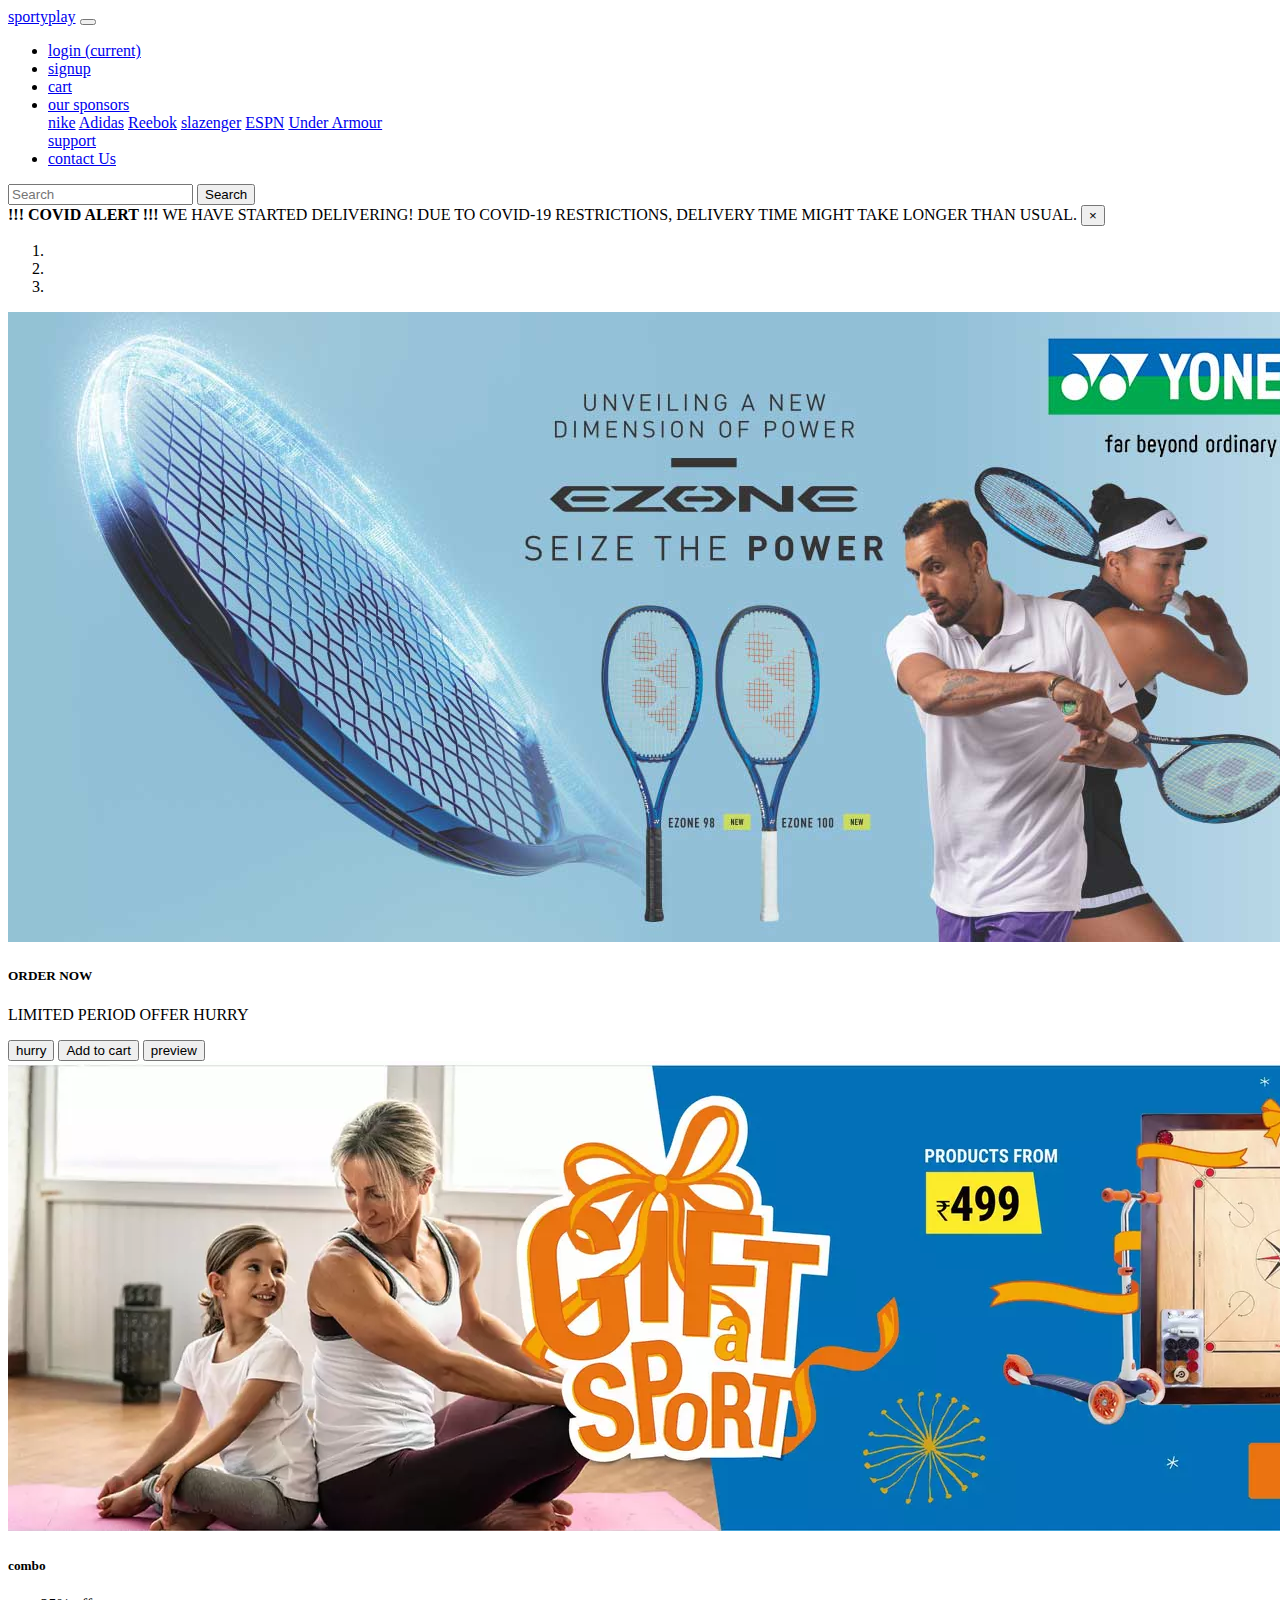
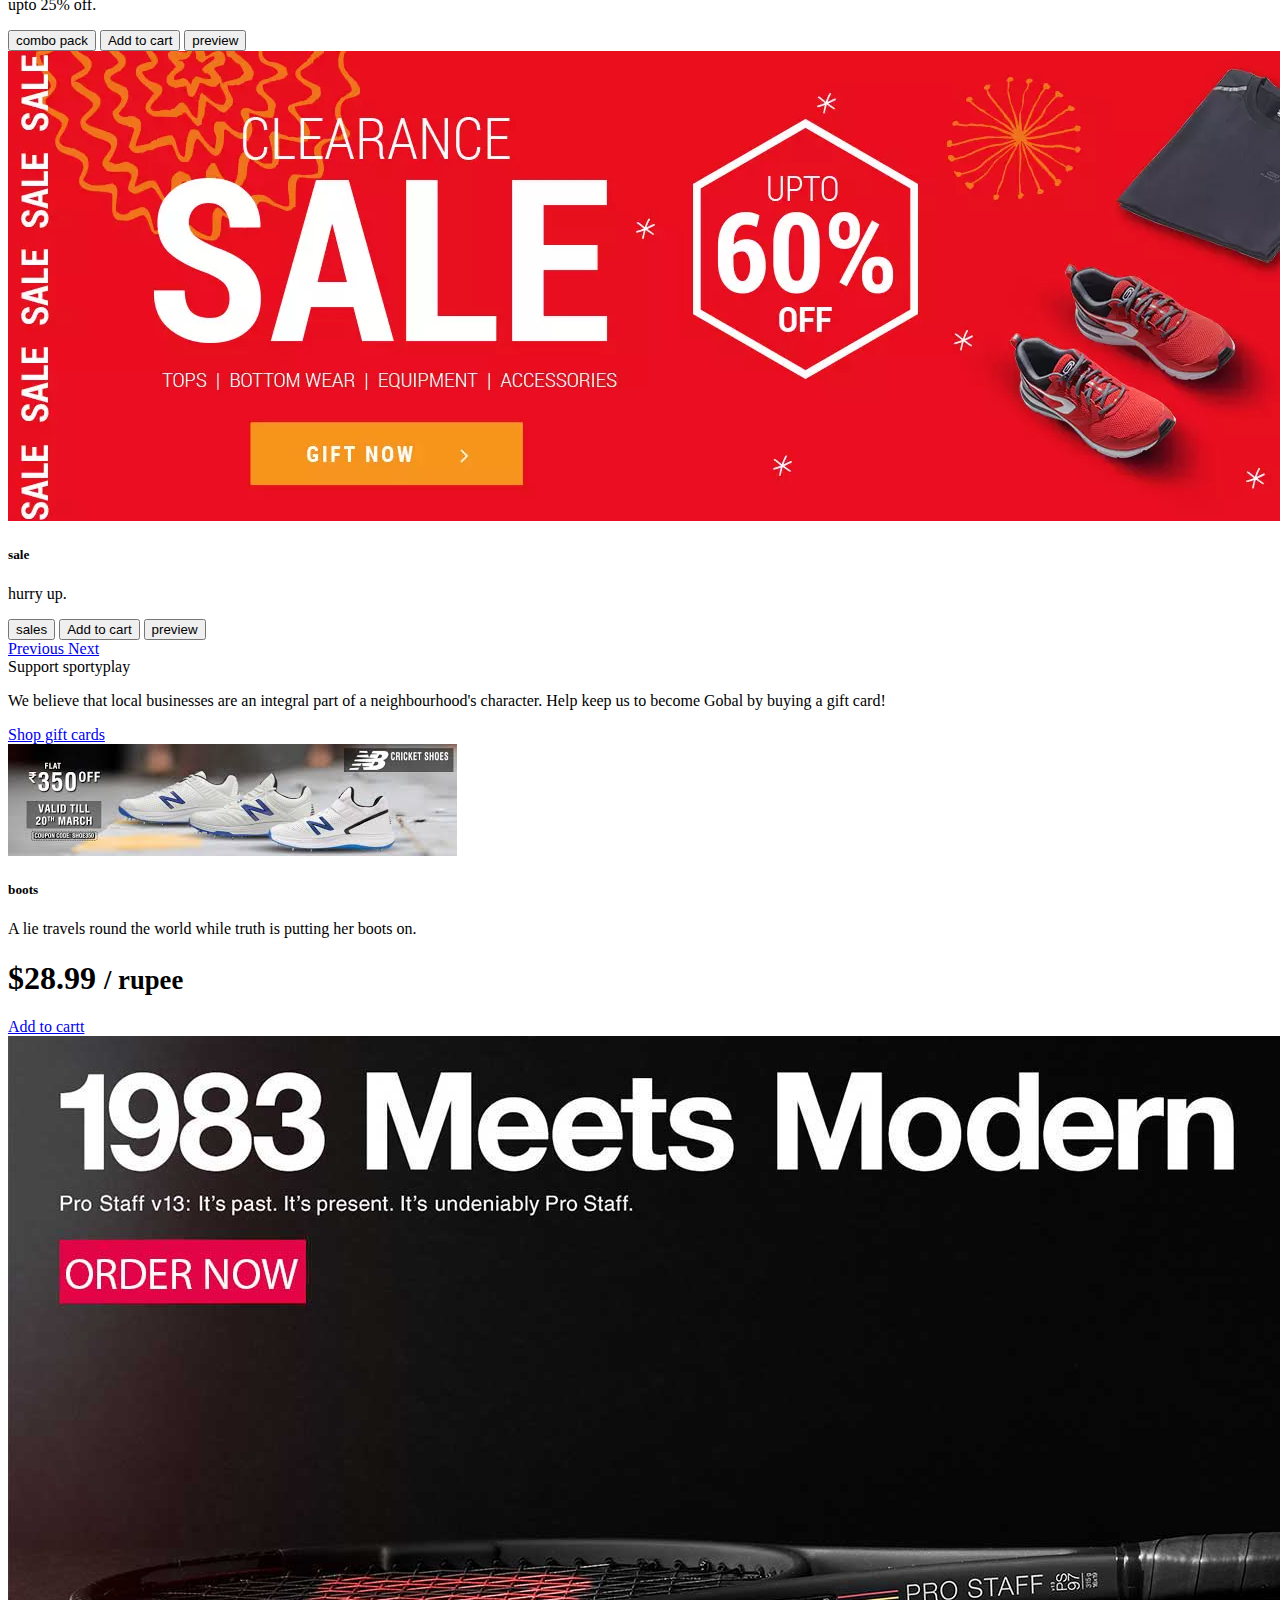
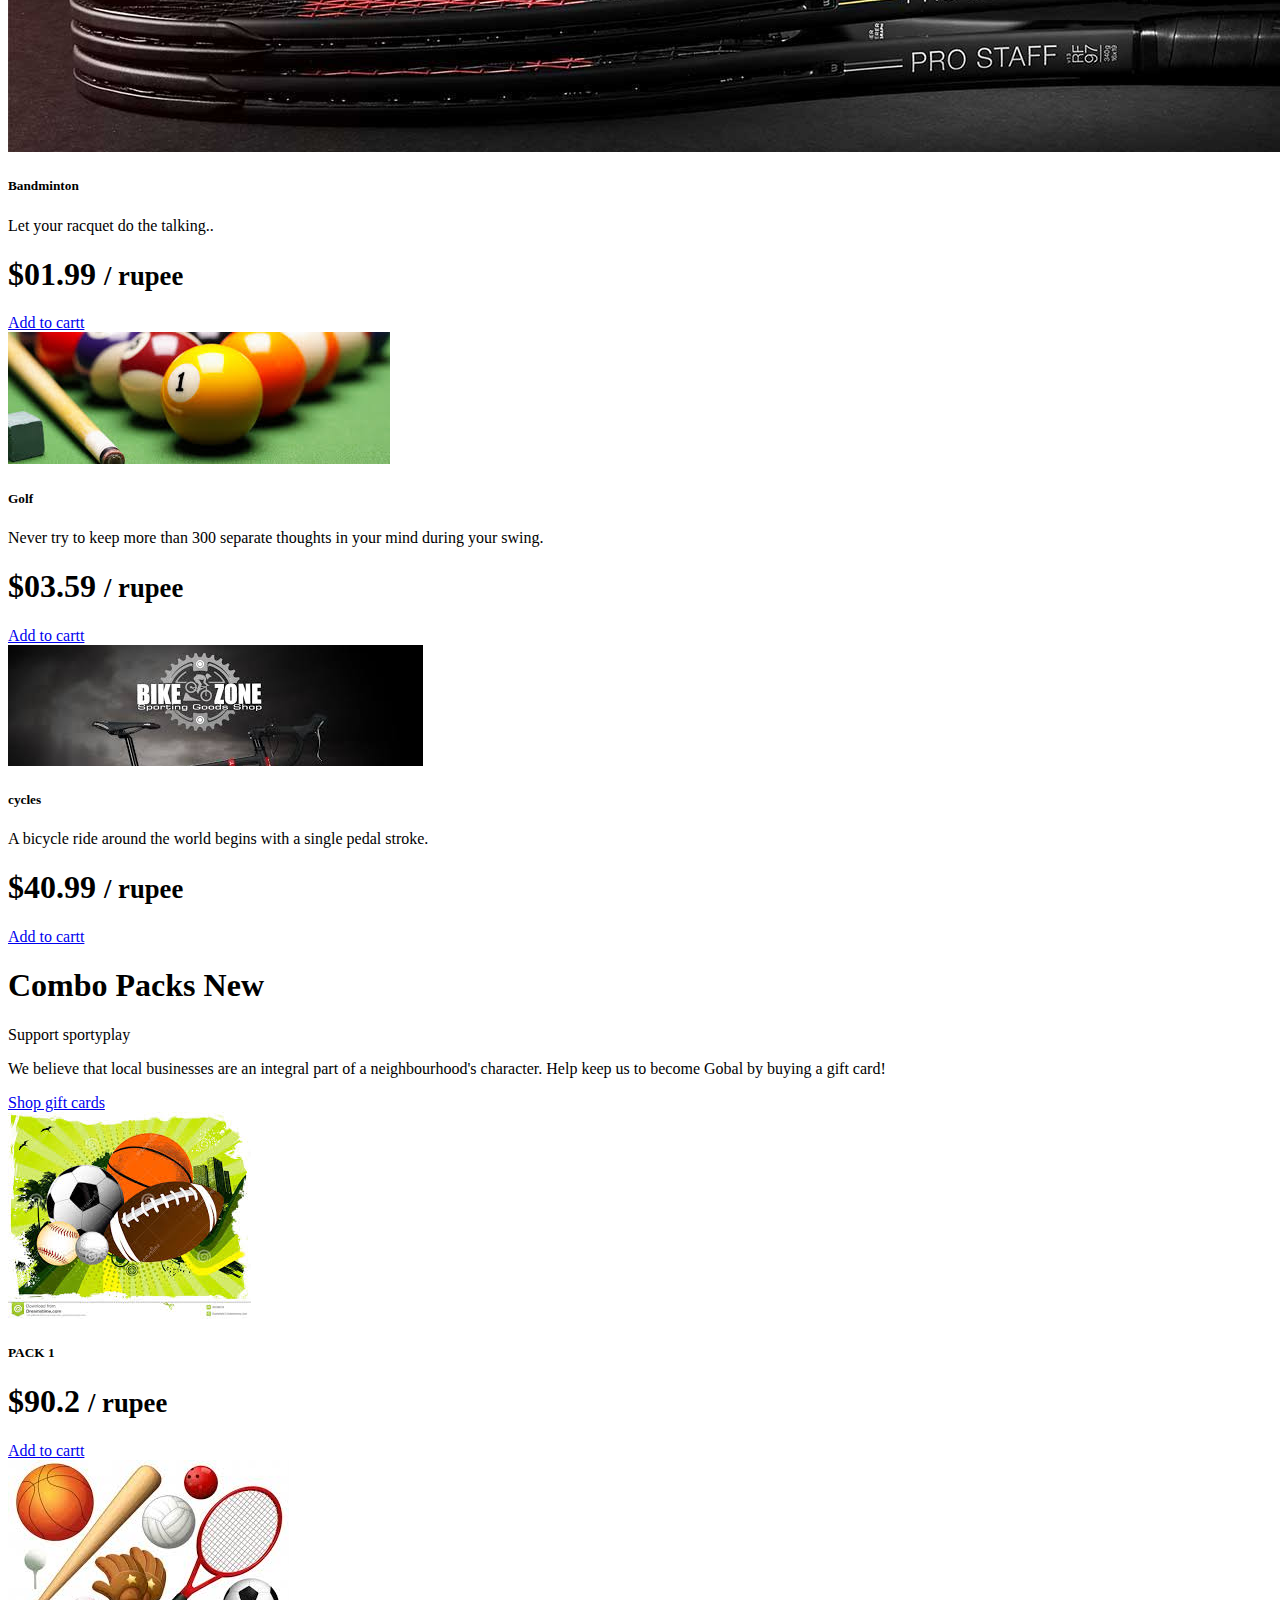
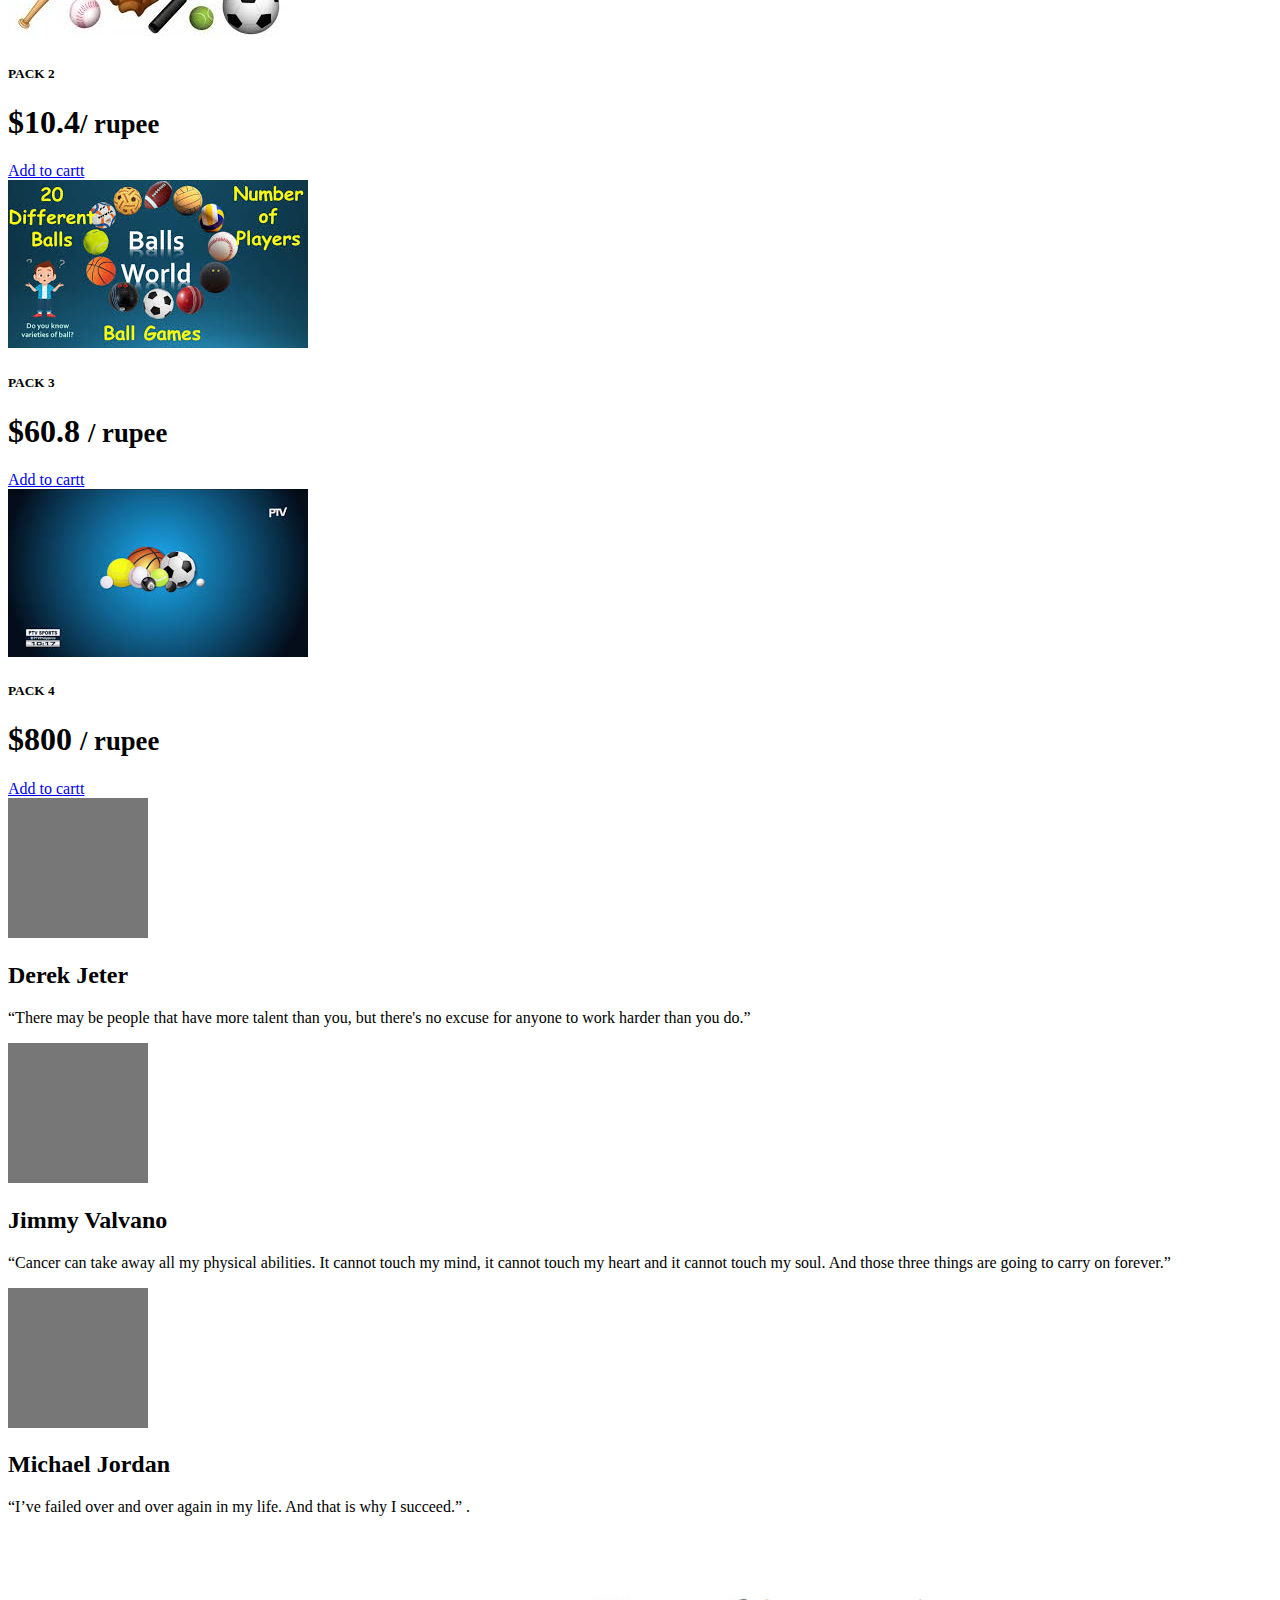
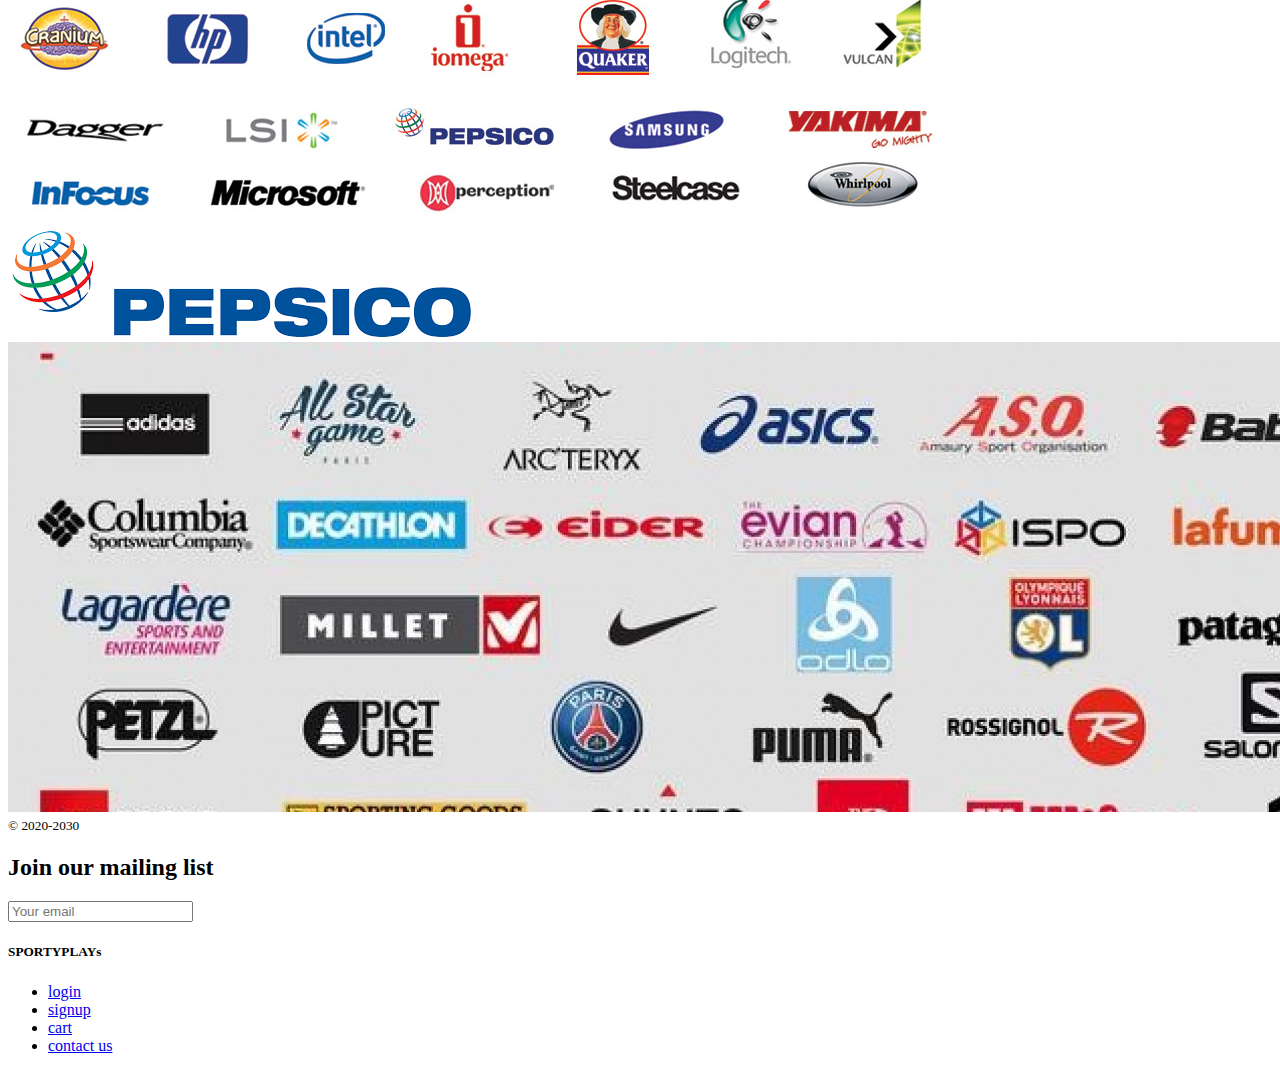
<file: index.html>
<!DOCTYPE html>
<html lang="en">

<head>
    <meta charset="UTF-8">
    <meta name="viewport" content="width=device-width, initial-scale=1.0">
    <title>sportyplay</title>
</head>

<body>
    <!doctype html>
    <html lang="en">

    <head>
        <!-- Required meta tags -->
        <meta charset="utf-8">
        <meta name="viewport" content="width=device-width, initial-scale=1, shrink-to-fit=no">

        <!-- Bootstrap CSS -->
        <link rel="stylesheet" href="https://cdn.jsdelivr.net/npm/bootstrap@4.5.3/dist/css/bootstrap.min.css"
            integrity="sha384-TX8t27EcRE3e/ihU7zmQxVncDAy5uIKz4rEkgIXeMed4M0jlfIDPvg6uqKI2xXr2" crossorigin="anonymous">

        <title>Hello, world!</title>
    </head>

    <body>
        <nav class="navbar navbar-expand-lg navbar-dark bg-dark">

            <a class="navbar-brand" href="index.html">sportyplay</a>
            <button class="navbar-toggler" type="button" data-toggle="collapse" data-target="#navbarSupportedContent"
                aria-controls="navbarSupportedContent" aria-expanded="false" aria-label="Toggle navigation">
                <span class="navbar-toggler-icon"></span>
            </button>
            <div class="collapse navbar-collapse" id="navbarSupportedContent">
                <ul class="navbar-nav mr-auto">
                    <li class="nav-item active">
                        <a class="nav-link" href="login.html">login <span class="sr-only">(current)</span></a>
                    </li>
                    <li class="nav-item">
                        <a class="nav-link" href="signup.html">signup</a>
                    </li>

                    <li class="nav-item">
                        <a class="nav-link" href="#">cart</a>
                    </li>
                    <li class="nav-item dropdown">
                        <a class="nav-link dropdown-toggle" href="#" id="navbarDropdown" role="button"
                            data-toggle="dropdown" aria-haspopup="true" aria-expanded="false">
                            our sponsors
                        </a>
                        <div class="dropdown-menu" aria-labelledby="navbarDropdown">
                            <a class="dropdown-item" href="#"></a>
                            <a class="dropdown-item" href="https://www.nike.com/in">nike</a>

                            <a class="dropdown-item" href="https://shop.adidas.co.in/">Adidas</a>

                            <a class="dropdown-item"
                                href="https://shop4reebok.com/?utm_source=adwords&utm_medium=Search_CPC&utm_campaign=Reebok_Pure_Brand_Exact&utm_term=reebok&utm_adgroup=&utm_network=Search_g&utm_matchtype=e&utm_device=c&utm_placement=&utm_content=460565289106&utm_location=9040242&utm_campaignid=10985441210&gclid=CjwKCAiA2O39BRBjEiwApB2IkuNvT62zTbOOoQfXvxoZ-h2CuradppoPYUOPGAwRKPB-0pcEUkXz6hoCz8kQAvD_BwE">Reebok</a>

                            <a class="dropdown-item" href="#">slazenger</a>

                            <a class="dropdown-item" href="#">ESPN</a>

                            <a class="dropdown-item" href="#">Under Armour</a>
                            <div class="dropdown-divider"></div>
                            <a class="dropdown-item" href="contact.html">support</a>

                        </div>
                    </li>
                    <li class="nav-item active">
                        <a class="nav-link" href="contact.html"> contact Us</a>
                    </li>
                </ul>
                <form class="form-inline my-2 my-lg-0">
                    <input class="form-control mr-sm-2" type="search" placeholder="Search" aria-label="Search">
                    <button class="btn btn-outline-success my-2 my-sm-0" type="submit">Search</button>
                </form>
            </div>
        </nav>

        <div class="alert alert-warning alert-dismissible fade show" role="alert">
            <strong>!!! COVID ALERT !!!</strong> WE HAVE STARTED DELIVERING! DUE TO COVID-19 RESTRICTIONS, DELIVERY TIME
            MIGHT TAKE LONGER THAN USUAL.

            <button type="button" class="close" data-dismiss="alert" aria-label="Close">
                <span aria-hidden="true">&times;</span>
            </button>
        </div>

        <div id="carouselExampleCaptions" class="carousel slide carousel-fade" data-ride="carousel">
            <ol class="carousel-indicators">
                <li data-target="#carouselExampleCaptions" data-slide-to="0" class="active"></li>
                <li data-target="#carouselExampleCaptions" data-slide-to="1"></li>
                <li data-target="#carouselExampleCaptions" data-slide-to="2"></li>
            </ol>
            <div class="carousel-inner">
                <div class="carousel-item active">
                
                    <img src="images/yonex-string.jpg" class="d-block w-100" alt="...">
                    <div class="carousel-caption d-none d-md-block">
                        <h5>ORDER NOW</h5>
                        <p>LIMITED PERIOD OFFER HURRY</p>
                        <button class="btn btn-danger"> hurry</button>
                        <button class="btn btn-primary">Add to cart</button>
                        <button class="btn btn-success">preview</button>
                    </div>
                </div>
                <div class="carousel-item">
                    <img src="images/component 60  1 2xhpdesk.webp" class="d-block w-100" alt="...">
                    <div class="carousel-caption d-none d-md-block">
                        <h5>combo</h5>
                        <p>upto 25% off.</p>
                        <button class="btn btn-danger"> combo pack</button>
                        <button class="btn btn-primary">Add to cart</button>
                        <button class="btn btn-success">preview</button>
                    </div>
                </div>
                <div class="carousel-item">
                    <img src="images/week35 clearance desk.webp" class="d-block w-100" alt="...">
                    <div class="carousel-caption d-none d-md-block">
                        <h5>sale</h5>
                        <p>hurry up.</p>
                        <button class="btn btn-danger"> sales</button>
                        <button class="btn btn-primary">Add to cart</button>
                        <button class="btn btn-success">preview</button>
                    </div>
                </div>
            </div>
          
            <a class="carousel-control-prev" href="#carouselExampleCaptions" role="button" data-slide="prev">
                <span class="carousel-control-prev-icon" aria-hidden="true"></span>
                <span class="sr-only">Previous</span>
            </a>
            <a class="carousel-control-next" href="#carouselExampleCaptions" role="button" data-slide="next">
                <span class="carousel-control-next-icon" aria-hidden="true"></span>
                <span class="sr-only">Next</span>
            </a>
        </div>


        <div class="page-width feature-row-wrapper">
            <div class="feature-row">
                <div class="feature-row__item text-center feature-row__text feature-row__text--right aos-init aos-animate"
                    data-aos="">
                    <div class="h1 appear-delay">Support sportyplay</div>
                    <div class="rte appear-delay-1">
                        <p>We believe that local businesses are an integral part of a neighbourhood's character.
                            Help keep us to become Gobal by buying a gift card!</p>
                    </div>
                    <div class="appear-delay-2">
                        <a href="/products/gift-card" class="btn btn--tertiary">
                            Shop gift cards
                        </a>
                    </div>
                </div>

            </div>
        </div>
        <div class="card-deck">
            <div class="card ">
                <div class="card-body text-center">
                    <img src="images/boot.jpg" class="card-img-top" alt="...">
                    <h5 class="card-title">boots</h5>
                    <p class="card-text">A lie travels round the world while truth is putting her boots on.</p>
                    <h1 class="card-title pricing-card-title">$28.99 <small class="text-muted">/ rupee</small></h1>
                    <a href="#" class="btn btn-primary">Add to cartt</a>
                </div>
            </div>
            <div class="card ">
                <div class="card-body text-center">
                    <img src="images/Pro-Staff-V13-11.jpg" class="card-img-top" alt="...">
                    <h5 class="card-title">Bandminton</h5>
                    <p class="card-text">Let your racquet do the talking..</p>
                    <h1 class="card-title pricing-card-title">$01.99 <small class="text-muted">/ rupee</small></h1>
                    <a href="#" class="btn btn-primary">Add to cartt</a>
                </div>
            </div>
            <div class="card ">
                <div class="card-body text-center">
                    <img src="images/golf.jpg" class="card-img-top" alt="...">
                    <h5 class="card-title">Golf</h5>
                    <p class="card-text">Never try to keep more than 300 separate thoughts in your mind during your
                        swing.</p>
                    <h1 class="card-title pricing-card-title">$03.59 <small class="text-muted">/ rupee</small></h1>
                    <a href="#" class="btn btn-primary">Add to cartt</a>
                </div>
            </div>
            <div class="card ">
                <div class="card-body text-center">
                    <img src="images/CYCLE.jpg" class="card-img-top" alt="...">
                    <h5 class="card-title">cycles</h5>
                    <p class="card-text">A bicycle ride around the world begins with a single pedal stroke.</p>
                    <h1 class="card-title pricing-card-title">$40.99 <small class="text-muted">/ rupee</small></h1>
                    <a href="#" class="btn btn-primary">Add to cartt</a>
                </div>
            </div>
        </div>

        <h1>Combo Packs <span class="badge badge-secondary">New</span></h1>



        <div class="page-width feature-row-wrapper">
            <div class="feature-row">
                <div class="feature-row__item text-center feature-row__text feature-row__text--right aos-init aos-animate"
                    data-aos="">
                    <div class="h1 appear-delay">Support sportyplay</div>
                    <div class="rte appear-delay-1">
                        <p>We believe that local businesses are an integral part of a neighbourhood's character.
                            Help keep us to become Gobal by buying a gift card!</p>
                    </div>
                    <div class="appear-delay-2">
                        <a href="/products/gift-card" class="btn btn--tertiary">
                            Shop gift cards
                        </a>
                    </div>
                </div>

            </div>
        </div>
        <div class="card-deck">
            <div class="card ">
                <div class="card-body text-center">
                    <img src="images/pack1.jpg" class="card-img-top" alt="...">
                    <h5 class="card-title">PACK 1</h5>

                    <h1 class="card-title pricing-card-title">$90.2 <small class="text-muted">/ rupee</small></h1>
                    <a href="#" class="btn btn-primary">Add to cartt</a>
                </div>
            </div>
            <div class="card ">
                <div class="card-body text-center">
                    <img src="images/pack2.jpg" class="card-img-top" alt="...">
                    <h5 class="card-title">PACK 2</h5>

                    <h1 class="card-title pricing-card-title">$10.4<small class="text-muted">/ rupee</small></h1>
                    <a href="#" class="btn btn-primary">Add to cartt</a>
                </div>
            </div>
            <div class="card ">
                <div class="card-body text-center">
                    <img src="images/pack3.jpg" class="card-img-top" alt="...">
                    <h5 class="card-title">PACK 3</h5>

                    <h1 class="card-title pricing-card-title">$60.8 <small class="text-muted">/ rupee</small></h1>
                    <a href="#" class="btn btn-primary">Add to cartt</a>
                </div>
            </div>
            <div class="card ">
                <div class="card-body text-center">
                    <img src="images/p4.jpg" class="card-img-top" alt="...">
                    <h5 class="card-title">PACK 4</h5>
                    <h1 class="card-title pricing-card-title">$800 <small class="text-muted">/ rupee</small></h1>
                    <a href="#" class="btn btn-primary">Add to cartt</a>


                </div>
            </div>
        </div>

        <div class="container marketing">

            <!-- Three columns of text below the carousel -->
            <div class="row">
                <div class="col-lg-4">
                    <svg class="bd-placeholder-img rounded-circle" width="140" height="140"
                        xmlns="http://www.w3.org/2000/svg" preserveAspectRatio="xMidYMid slice" focusable="false"
                        role="img" aria-label="Placeholder: 140x140">
                        <title>Placeholder</title>
                        <rect width="100%" height="100%" fill="#777"></rect><text x="50%" y="50%" fill="#777"
                            dy=".3em">140x140</text>

                    </svg>
                    <h2>Derek Jeter</h2>
                    <p> “There may be people that have more talent than you, but there's no excuse for anyone to work
                        harder than you do.” </p>

                </div><!-- /.col-lg-4 -->
                <div class="col-lg-4">
                    <svg class="bd-placeholder-img rounded-circle" width="140" height="140"
                        xmlns="http://www.w3.org/2000/svg" preserveAspectRatio="xMidYMid slice" focusable="false"
                        role="img" aria-label="Placeholder: 140x140">
                        <title>Placeholder</title>
                        <rect width="100%" height="100%" fill="#777"></rect><text x="50%" y="50%" fill="#777"
                            dy=".3em">140x140</text>
                    </svg>
                    <h2> Jimmy Valvano</h2>
                    <p>“Cancer can take away all my physical abilities. It cannot touch my mind, it cannot touch my
                        heart and it cannot touch my soul. And those three things are going to carry on forever.” </p>

                </div><!-- /.col-lg-4 -->
                <div class="col-lg-4">
                    <svg class="bd-placeholder-img rounded-circle" width="140" height="140"
                        xmlns="http://www.w3.org/2000/cricket" preserveAspectRatio="xMidYMid slice" focusable="false"
                        role="img" aria-label="Placeholder: 140x140">
                        <title>Placeholder</title>
                        <rect width="100%" height="100%" fill="#777"></rect><text x="50%" y="50%" fill="#777"
                            dy=".3em">140x140</text>
                    </svg>
                    <h2> Michael Jordan</h2>
                    <p>“I’ve failed over and over again in my life. And that is why I succeed.”
                        .</p>

                </div><!-- /.col-lg-4 -->
            </div><!-- /.row -->


            <div id="carouselExampleSlidesOnly" class="carousel slide" data-ride="carousel">
                <div class="carousel-inner">
                    <div class="carousel-item active">
                        <img src="images/spon.jpg" class="d-block w-100" alt="...">
                    </div>
                    <div class="carousel-item">
                        <img src="images/pepsi.png" class="d-block w-100" alt="...">
                    </div>
                    <div class="carousel-item">
                        <img src="images/spon2.jpg" class="d-block w-100" alt="...">
                    </div>
                </div>

            </div>

            <small class="d-block mb-3 text-muted">© 2020-2030</small>
            <section class="index-newsletter is-fullwidth">
                <div class="index-newsletter-inner ">
                    <form method="post" action="/contact#contact_form" id="contact_form" accept-charset="UTF-8"
                        class="contact-form"><input type="hidden" name="form_type" value="customer"><input type="hidden"
                            name="utf8" value="✓">





                        <header class="index-header">


                            <h2 class="index-newsletter-title">Join our mailing list</h2>




                        </header>




                        <div class="index-newsletter-content ">





                            <input type="hidden" name="contact[tags]" value="">

                            <div class="form-field">
                                <label class="form-label" for="mailing-list-email" aria-label="Your email">
                                    <input class="form-input form-full" type="email" name="contact[email]"
                                        id="mailing-list-email" placeholder="Your email" value="">

                                </label>


                            </div>
                            <div class="col-6 col-md">
                                <h5>SPORTYPLAYs</h5>
                                <ul class="list-unstyled text-small">
                                    <li><a class="text-muted" href="login.html">login</a></li>
                                    <li><a class="text-muted" href="signup.html">signup</a></li>
                                    <li><a class="text-muted" href="#">cart</a></li>
                                    <li><a class="text-muted" href="contact.html">contact us</a></li>
                                </ul>
                            </div>



                        </div>
                        <!-- Optional JavaScript; choose one of the two! -->

                        <!-- Option 1: jQuery and Bootstrap Bundle (includes Popper) -->
                        <script src="https://code.jquery.com/jquery-3.5.1.slim.min.js"
                            integrity="sha384-DfXdz2htPH0lsSSs5nCTpuj/zy4C+OGpamoFVy38MVBnE+IbbVYUew+OrCXaRkfj"
                            crossorigin="anonymous"></script>
                        <script src="https://cdn.jsdelivr.net/npm/bootstrap@4.5.3/dist/js/bootstrap.bundle.min.js"
                            integrity="sha384-ho+j7jyWK8fNQe+A12Hb8AhRq26LrZ/JpcUGGOn+Y7RsweNrtN/tE3MoK7ZeZDyx"
                            crossorigin="anonymous"></script>

                        <!-- Option 2: jQuery, Popper.js, and Bootstrap JS
    <script src="https://code.jquery.com/jquery-3.5.1.slim.min.js" integrity="sha384-DfXdz2htPH0lsSSs5nCTpuj/zy4C+OGpamoFVy38MVBnE+IbbVYUew+OrCXaRkfj" crossorigin="anonymous"></script>
    <script src="https://cdn.jsdelivr.net/npm/popper.js@1.16.1/dist/umd/popper.min.js" integrity="sha384-9/reFTGAW83EW2RDu2S0VKaIzap3H66lZH81PoYlFhbGU+6BZp6G7niu735Sk7lN" crossorigin="anonymous"></script>
    <script src="https://cdn.jsdelivr.net/npm/bootstrap@4.5.3/dist/js/bootstrap.min.js" integrity="sha384-w1Q4orYjBQndcko6MimVbzY0tgp4pWB4lZ7lr30WKz0vr/aWKhXdBNmNb5D92v7s" crossorigin="anonymous"></script>
    -->
    </body>

    </html>
</body>

</html>
</file>
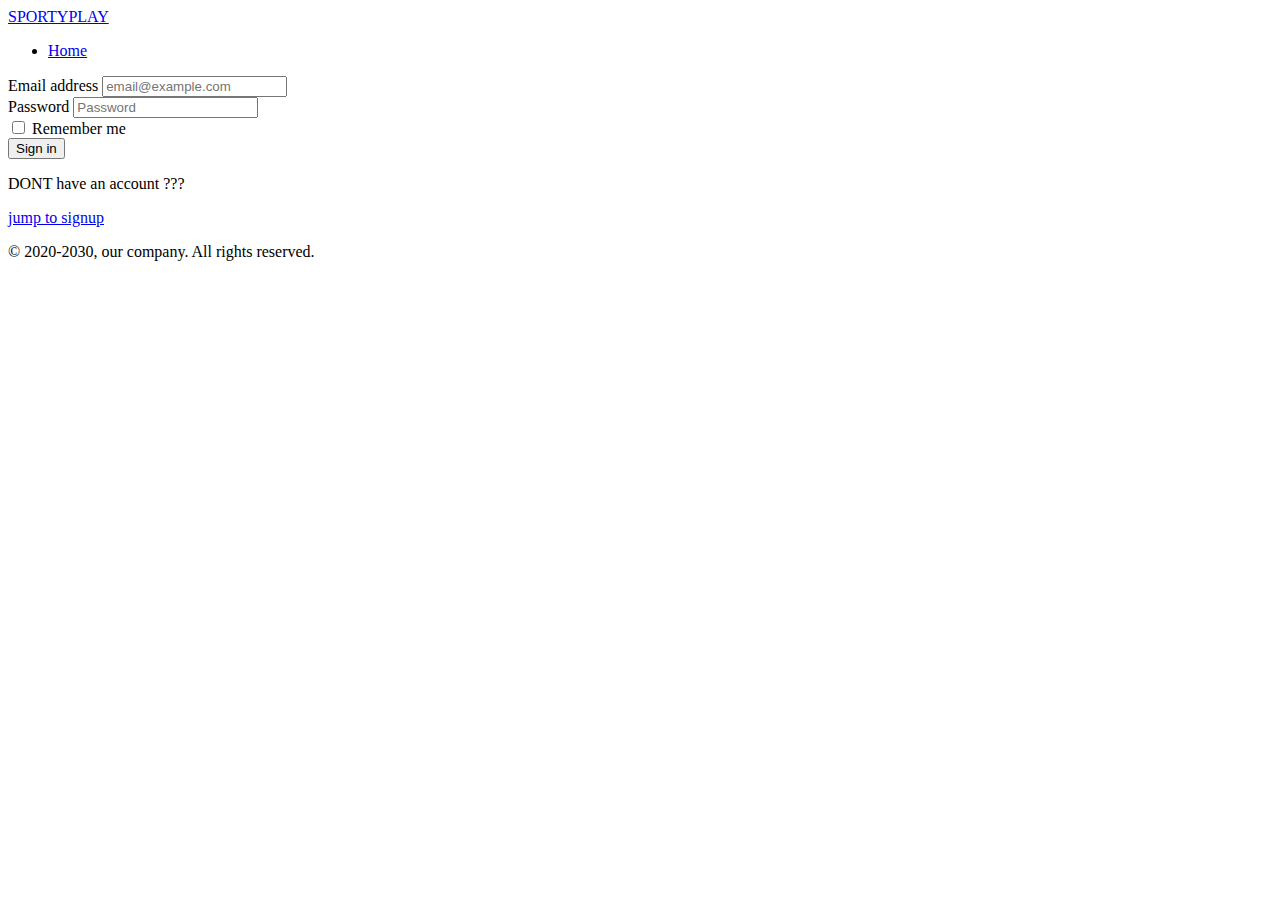
<file: login.html>
<!DOCTYPE html>
<html lang="en">

<head>
  <meta charset="UTF-8">
  <meta name="viewport" content="width=device-width, initial-scale=1.0">

  <title>login/sportyplay</title>
</head>

<body>



  <nav class="navbar navbar-expand-lg navbar-dark bg-dark">
    <a class="navbar-brand" href="index.html">SPORTYPLAY</a>

    <div class="collapse navbar-collapse" id="navbarNav">
      <ul class="navbar-nav">
        <li class="nav-item active">
          <a class="nav-link" href="index.html">Home <span class="sr-only"></span></a>
        </li>


      </ul>
    </div>
  </nav>






    <body class="text-center">
     
      <div class="form-group">
        <label for="exampleDropdownFormEmail2">Email address</label>
        <input type="email" class="form-control" id="exampleDropdownFormEmail2" placeholder="email@example.com">
      </div>
      <div class="form-group">
        <label for="exampleDropdownFormPassword2">Password</label>
        <input type="password" class="form-control" id="exampleDropdownFormPassword2" placeholder="Password">
      </div>
      <div class="form-group">
        <div class="form-check">
          <input type="checkbox" class="form-check-input" id="dropdownCheck2">
          <label class="form-check-label" for="dropdownCheck2">
            Remember me
          </label>
        </div>
      </div>
      <button type="submit" class="btn btn-primary">Sign in</button>


      <p class="card-text">DONT have an account ???
      </p>
      <a class="nav-link" href="signup.html"> jump to signup <span class="sr-only"></span></a>
      <p class="mt-5 mb-3 text-muted">© 2020-2030, our company. All rights reserved.</p>
      
  </form>
</body>

</html>
</file>
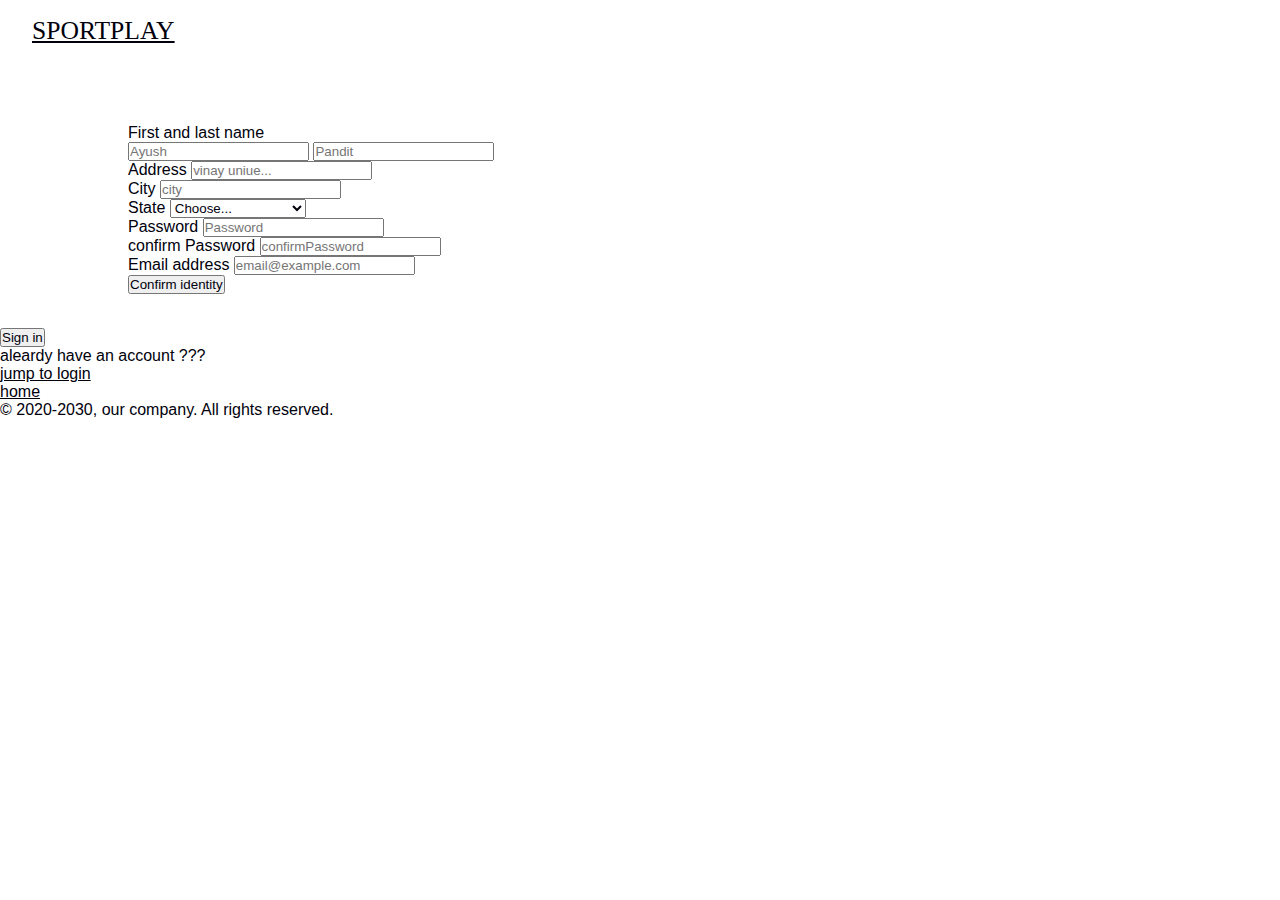
<file: signup.html>
<!DOCTYPE html>
<html lang="en">

<head>
    <meta charset="UTF-8">
    <meta name="viewport" content="width=device-width, initial-scale=1.0">

   


     <link rel="stylesheet" href="css/signup.css">
    <title>signup/sportyplay</title>
</head>

<body>



    <!-- ----------------------------  Navigation ---------------------------------------------- -->

    <nav class="nav">
        <div class="nav-menu flex-row">
            <div class="nav-brand">
                <a href="index.html" class="text-gray">SPORTPLAY</a>
            </div>
            <div class="toggle-collapse">
                <div class="toggle-icons">
                    <i class="fas fa-bars"></i>
                </div>
            </div>
           
    </nav>

    <div class="container">
    <div class="input-group flex-nowrap">
        <div class="input-group-prepend">

            <div class="input-group">
                <div class="input-group-prepend">
                    <span class="input-group-text">First and last name</span>
                </div>
                <input type="text" aria-label="First name" class="form-control" placeholder="Ayush">
                <input type="text" aria-label="Last name" class="form-control" placeholder="Pandit">

                

                <div class="form-group">
                    <label for="inputAddress">Address</label>
                    <input type="text" class="form-control" id="inputAddress" placeholder="vinay uniue...">
                </div>

                <div class="form-row">
                    <div class="form-group col-md-6">
                        <label for="inputCity">City</label>
                        <input type="text" class="form-control" id="inputCity" placeholder="city">
                    </div>
                    <div class="form-group col-md-4">
                        <label for="inputState">State</label>
                        <select id="inputState" class="form-control">
                            <option selected>Choose...</option>
                            <option>maharashtra</option>
                            <option>Andhra Pradesh</option>
                            <option>Arunachal Pradesh</option>
                            <option>Chandigarh</option>
                            <option>Delhi</option>
                            <option>Goa</option>
                            <option>Gujarat</option>
                            <option>Haryana</option>
                            <option>Rajasthan</option>

                        </select>

                    </div>
                </div>
                <div class="form-group">
                    <label for="exampleDropdownFormPassword2">Password</label>
                    <input type="password" class="form-control" id="exampleDropdownFormPassword2"
                        placeholder="Password">
                </div>
                <div class="form-group">
                    <label for="exampleDropdownFormPassword2"> confirm Password</label>
                    <input type="password" class="form-control" id="exampleDropdownFormPassword2"
                        placeholder="confirmPassword">
                </div>


            </div>
        </div>
        <label for="exampleDropdownFormEmail2">Email address</label>
        <input type="email" class="form-control" id="exampleDropdownFormEmail2" placeholder="email@example.com">
    </div>
    <button type="submit" class="btn btn-primary mb-2">Confirm identity</button>
    </form>

    </div>
    <button type="submit" class="btn btn-primary">Sign in</button>
    </form>
    <p class="card-text">aleardy have an account ???
    </p>

    <li class="nav-item active">
        <a class="nav-link" href="login.html"> jump to login <span class="sr-only"></span></a>
    </li>

    <a href="index.html" class="btn btn-primary">home</a>

    <p class="mt-5 mb-3 text-muted">© 2020-2030, our company. All rights reserved.</p>

</div>

</body>

</html>
</file>
<file: css/signup.css>
*{
    margin: 0px;
padding:0px;
font-family: 'Anton', sans-serif;
color: rgb(0, 0, 12);

}
.nav{
    background: white;
    padding: 0 2rem;
    height: 0rem;
    min-height: 10vh;
    overflow: hidden;
    transition: height 1s ease-in-out;
}

.nav .nav-menu{    
    justify-content: space-between;
}

.nav .toggle-collapse{
    position: absolute;
    top: 0%;
    width: 90%;
    cursor: pointer;
    display: none;
}

.nav .toggle-collapse .toggle-icons{
    display: flex;
    justify-content: flex-end;
    padding: 1.7rem 0;
}

.nav .toggle-collapse .toggle-icons i{
    font-size: 1.4rem;
    color: var(--text-gray);
}

.collapse{
    height: 30rem;
}

.nav .nav-items{
    display: flex;
    margin: 0;
}

.nav .nav-items .nav-link{
    padding: 1.6rem 1rem;
    font-size: 1.1rem;
    position: relative;
    font-family: var(--Abel);
    font-size: 1.1rem;
}

.nav .nav-items .nav-link:hover{
    background-color: var(--midnight);
}

.nav .nav-items .nav-link:hover a{
    color: var(--white);
}

.nav .nav-brand a{
    font-size: 1.6rem;
    padding: 1rem 0;
    display: block;
    font-family: var(--Lexend);
    font-size: 1.6rem;
}



:root{

    /*      Theme colors        */
    --text-gray: #3f4954;
    --text-light : #686666da;
    --bg-color: #0f0f0f;
    --white: #ffffff;
    --midnight: #104f55;

    /* gradient color   */
    --sky: linear-gradient(120deg, #a1c4fd 0%, #c2e9fb 100%);

    /*      theme font-family   */
    --Abel: 'Abel', cursive;
    --Anton: 'Anton', cursive;
    --Josefin : 'Josefin', cursive;
    --Lexend: 'Lexend', cursive;
    --Livvic : 'Livvic', cursive;
}


.flex-row{
    display: flex;
    flex-direction: row;    
    flex-wrap: wrap;
}




ul{
    list-style-type: none;
}

.container{
    max-width: 80%;
   
    padding: 34px;
    margin: auto;

}
</file>
